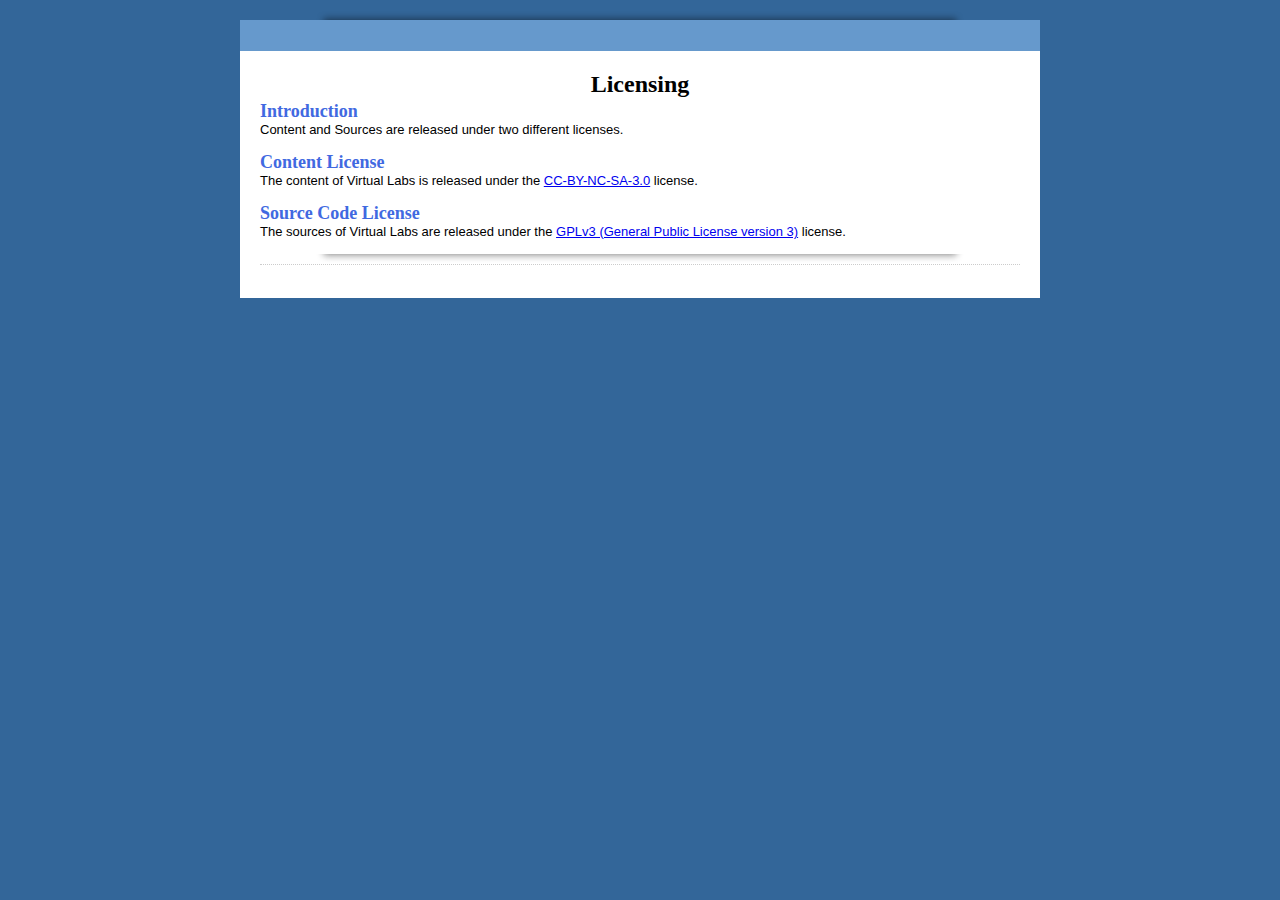
<file: src/template/src/lab/license/index.html>
<html>
<head>
<link rel="stylesheet" type="text/css" href="view.css" media="all">
<script type="text/javascript" src="view.js"></script>
</head>
<body id="main_body">
<img id="top" src="top.png" alt="">
<div id="form_container"> 
<h1><a>Licensing</a></h1>
<form id="form_246914" class="appnitro">
<div class="form_description">
<h2 align="center"><b style="font-size:24;font-family:Georgia,'Times New Roman',Times,serif;color:black;">Licensing</b></h2>
<b style="font-size:18;font-family:Georgia,'Times New Roman',Times,serif;color:#4169E1;">Introduction</b>
<br>

Content and Sources are released under two different licenses.
<br> 
<br>
<b style="font-size:18;font-family:Georgia,'Times New Roman',Times,serif;color:#4169E1;">Content License</b><br>

The content of Virtual Labs is released under the <a href="http://creativecommons.org/licenses/by-nc-sa/3.0/legalcode">CC-BY-NC-SA-3.0</a> license.<br> 
<br>
<b style="font-size:18;font-family:Georgia,'Times New Roman',Times,serif;color:#4169E1;">Source Code License</b><br>

The sources of Virtual Labs are released under the <a href="http://www.gnu.org/licenses/quick-guide-gplv3.html">GPLv3 (General Public License version 3)</a> license.<br> 
<br>

<img id="bottom" src="bottom.png" alt="">
</body>
</html>
</file>
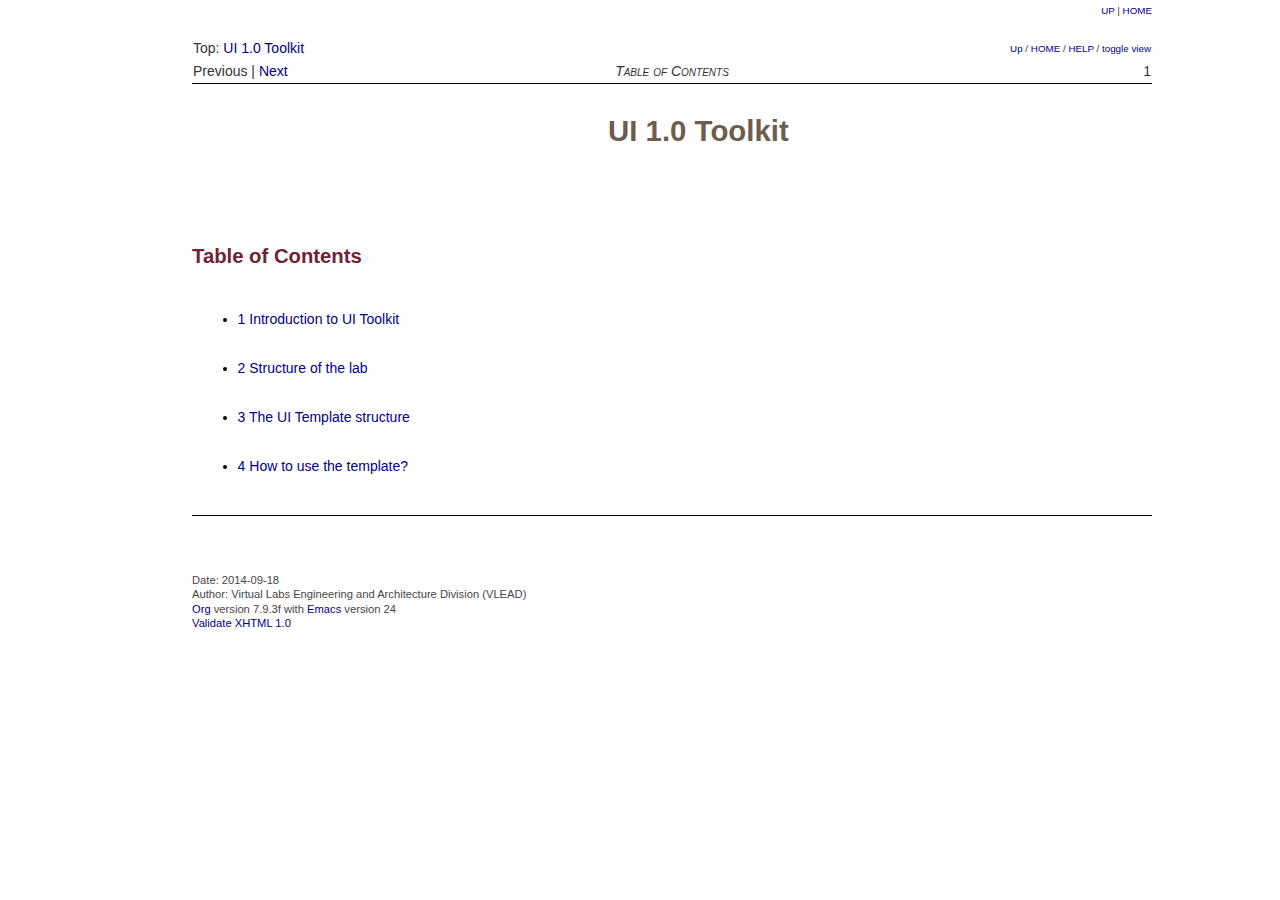
<file: docs/documentation.html>
<?xml version="1.0" encoding="iso-8859-1"?>
<!DOCTYPE html PUBLIC "-//W3C//DTD XHTML 1.0 Strict//EN"
               "http://www.w3.org/TR/xhtml1/DTD/xhtml1-strict.dtd">
<html xmlns="http://www.w3.org/1999/xhtml" lang="en" xml:lang="en">
<head>
<title>UI 1.0 Toolkit</title>
<meta http-equiv="Content-Type" content="text/html;charset=iso-8859-1"/>
<meta name="title" content="UI 1.0 Toolkit"/>
<meta name="generator" content="Org-mode"/>
<meta name="generated" content="2014-09-18"/>
<meta name="author" content="Virtual Labs Engineering and Architecture Division (VLEAD)"/>
<meta name="description" content=""/>
<meta name="keywords" content=""/>
<style type="text/css">
 <!--/*--><![CDATA[/*><!--*/
  html { font-family: Times, serif; font-size: 12pt; }
  .title  { text-align: center; }
  .todo   { color: red; }
  .done   { color: green; }
  .tag    { background-color: #add8e6; font-weight:normal }
  .target { }
  .timestamp { color: #bebebe; }
  .timestamp-kwd { color: #5f9ea0; }
  .right  {margin-left:auto; margin-right:0px;  text-align:right;}
  .left   {margin-left:0px;  margin-right:auto; text-align:left;}
  .center {margin-left:auto; margin-right:auto; text-align:center;}
  p.verse { margin-left: 3% }
  pre {
	border: 1pt solid #AEBDCC;
	background-color: #F3F5F7;
	padding: 5pt;
	font-family: courier, monospace;
        font-size: 90%;
        overflow:auto;
  }
  table { border-collapse: collapse; }
  td, th { vertical-align: top;  }
  th.right  { text-align:center;  }
  th.left   { text-align:center;   }
  th.center { text-align:center; }
  td.right  { text-align:right;  }
  td.left   { text-align:left;   }
  td.center { text-align:center; }
  dt { font-weight: bold; }
  div.figure { padding: 0.5em; }
  div.figure p { text-align: center; }
  div.inlinetask {
    padding:10px;
    border:2px solid gray;
    margin:10px;
    background: #ffffcc;
  }
  textarea { overflow-x: auto; }
  .linenr { font-size:smaller }
  .code-highlighted {background-color:#ffff00;}
  .org-info-js_info-navigation { border-style:none; }
  #org-info-js_console-label { font-size:10px; font-weight:bold;
                               white-space:nowrap; }
  .org-info-js_search-highlight {background-color:#ffff00; color:#000000;
                                 font-weight:bold; }
  /*]]>*/-->
</style>
<link rel="stylesheet" type="text/css" href="css/worg-style.css" />
<link rel="stylesheet" type="text/css" href="css/override.css" />
<script type="text/javascript" src="js/org-info.js">
/**
 *
 * @source: js/org-info.js
 *
 * @licstart  The following is the entire license notice for the
 *  JavaScript code in js/org-info.js.
 *
 * Copyright (C) 2012-2013  Sebastian Rose
 *
 *
 * The JavaScript code in this tag is free software: you can
 * redistribute it and/or modify it under the terms of the GNU
 * General Public License (GNU GPL) as published by the Free Software
 * Foundation, either version 3 of the License, or (at your option)
 * any later version.  The code is distributed WITHOUT ANY WARRANTY;
 * without even the implied warranty of MERCHANTABILITY or FITNESS
 * FOR A PARTICULAR PURPOSE.  See the GNU GPL for more details.
 *
 * As additional permission under GNU GPL version 3 section 7, you
 * may distribute non-source (e.g., minimized or compacted) forms of
 * that code without the copy of the GNU GPL normally required by
 * section 4, provided you include this license notice and a URL
 * through which recipients can access the Corresponding Source.
 *
 * @licend  The above is the entire license notice
 * for the JavaScript code in js/org-info.js.
 *
 */
</script>

<script type="text/javascript">

/*
@licstart  The following is the entire license notice for the
JavaScript code in this tag.

Copyright (C) 2012-2013 Free Software Foundation, Inc.

The JavaScript code in this tag is free software: you can
redistribute it and/or modify it under the terms of the GNU
General Public License (GNU GPL) as published by the Free Software
Foundation, either version 3 of the License, or (at your option)
any later version.  The code is distributed WITHOUT ANY WARRANTY;
without even the implied warranty of MERCHANTABILITY or FITNESS
FOR A PARTICULAR PURPOSE.  See the GNU GPL for more details.

As additional permission under GNU GPL version 3 section 7, you
may distribute non-source (e.g., minimized or compacted) forms of
that code without the copy of the GNU GPL normally required by
section 4, provided you include this license notice and a URL
through which recipients can access the Corresponding Source.


@licend  The above is the entire license notice
for the JavaScript code in this tag.
*/

<!--/*--><![CDATA[/*><!--*/
org_html_manager.set("TOC_DEPTH", "1");
org_html_manager.set("LINK_HOME", "index.html");
org_html_manager.set("LINK_UP", "index.html");
org_html_manager.set("LOCAL_TOC", "1");
org_html_manager.set("VIEW_BUTTONS", "0");
org_html_manager.set("MOUSE_HINT", "underline");
org_html_manager.set("FIXED_TOC", "0");
org_html_manager.set("TOC", "1");
org_html_manager.set("VIEW", "info");
org_html_manager.setup();  // activate after the parameters are set
/*]]>*///-->
</script>
<script type="text/javascript">
/*
@licstart  The following is the entire license notice for the
JavaScript code in this tag.

Copyright (C) 2012-2013 Free Software Foundation, Inc.

The JavaScript code in this tag is free software: you can
redistribute it and/or modify it under the terms of the GNU
General Public License (GNU GPL) as published by the Free Software
Foundation, either version 3 of the License, or (at your option)
any later version.  The code is distributed WITHOUT ANY WARRANTY;
without even the implied warranty of MERCHANTABILITY or FITNESS
FOR A PARTICULAR PURPOSE.  See the GNU GPL for more details.

As additional permission under GNU GPL version 3 section 7, you
may distribute non-source (e.g., minimized or compacted) forms of
that code without the copy of the GNU GPL normally required by
section 4, provided you include this license notice and a URL
through which recipients can access the Corresponding Source.


@licend  The above is the entire license notice
for the JavaScript code in this tag.
*/
<!--/*--><![CDATA[/*><!--*/
 function CodeHighlightOn(elem, id)
 {
   var target = document.getElementById(id);
   if(null != target) {
     elem.cacheClassElem = elem.className;
     elem.cacheClassTarget = target.className;
     target.className = "code-highlighted";
     elem.className   = "code-highlighted";
   }
 }
 function CodeHighlightOff(elem, id)
 {
   var target = document.getElementById(id);
   if(elem.cacheClassElem)
     elem.className = elem.cacheClassElem;
   if(elem.cacheClassTarget)
     target.className = elem.cacheClassTarget;
 }
/*]]>*///-->
</script>

</head>
<body>
<div id="org-div-home-and-up" style="text-align:right;font-size:70%;white-space:nowrap;">
 <a accesskey="h" href="index.html"> UP </a>
 |
 <a accesskey="H" href="index.html"> HOME </a>
</div>

<div id="preamble">

</div>

<div id="content">
<h1 class="title">UI 1.0 Toolkit</h1>


<div id="table-of-contents">
<h2>Table of Contents</h2>
<div id="text-table-of-contents">
<ul>
<li><a href="#sec-1">1 Introduction to UI Toolkit</a>
<ul>
<li><a href="#sec-1-1">1.1 Why is this needed?</a></li>
</ul>
</li>
<li><a href="#sec-2">2 Structure of the lab</a></li>
<li><a href="#sec-3">3 The UI Template structure</a></li>
<li><a href="#sec-4">4 How to use the template?</a>
<ul>
<li><a href="#sec-4-1">4.1 Case 1: Unstructured labs</a>
<ul>
<li><a href="#sec-4-1-1">4.1.1 Procedure for using scripts</a></li>
</ul>
</li>
<li><a href="#sec-4-2">4.2 Case 2: Labs hosted with Amrita Format (Collaborator Framework)</a>
<ul>
<li><a href="#sec-4-2-1">4.2.1 Necessary instructions for using scripts</a></li>
<li><a href="#sec-4-2-2">4.2.2 Procedure for using scripts</a></li>
<li><a href="#sec-4-2-3">4.2.3 Organize the downloaded content</a></li>
<li><a href="#sec-4-2-4">4.2.4 Execute the script to transfer contents for a lab</a></li>
<li><a href="#sec-4-2-5">4.2.5 Transfer the content into blue icon theme format</a></li>
<li><a href="#sec-4-2-6">4.2.6 Observe the UI transfer(mapping)</a></li>
</ul>
</li>
</ul>
</li>
</ul>
</div>
</div>

<div id="outline-container-1" class="outline-2">
<h2 id="sec-1"><span class="section-number-2">1</span> Introduction to UI Toolkit</h2>
<div class="outline-text-2" id="text-1">


<p>
The UI Toolkit consists of the UI 1.0 template of Virtual-labs and helper scripts that 
extracts content of labs hosted with Amrita UI format to new UI framework. 
The whole idea is to move the labs to new framework i.e Virtual-labs UI 1.0.
</p>
<p>
So basically a UI framework is software tools for building software programs to 
run on web. It is fully based on Web Standards such as HTML5, CSS and JavaScript,
so that we can take an advantage of browser. A UI framework provides a set of CSS 
classes and/or Javascript functions that:
</p><ol>
<li>Simplifies the development of layout
</li>
<li>Provides an attractive look and feel
</li>
<li>Provides consistent results across browser with a lot of useful components.
</li>
</ol>


<p>
With the basic web application toolkit we can write a design efficient labs with the
framework that we have.The reason for going with html5 is because html5/css have 
some great new capabilities, they are just an evolution from html/css. The whole 
idea of building the framework is that it can be reused.
</p>
</div>

<div id="outline-container-1-1" class="outline-3">
<h3 id="sec-1-1"><span class="section-number-3">1.1</span> Why is this needed?</h3>
<div class="outline-text-3" id="text-1-1">

<ol>
<li><b>Unified Look and Feel:</b> One is uniformity i.e uniform user interface for authoring and interacting with the virtual labs. Also, effective use of these labs depends on simple and uniform web interfaces and a homogeneous hosting framework.
</li>
<li><b>Coding standards:</b> Its necessary to follow good programming practices to make the code efficient and readable. 
</li>
<li><b>Upgrading the widgets/components:</b> Template allows to modify/update components easy.  
</li>
<li><b>Better versions of the template:</b> If better versions of the template is created in the future, the lab content can be automatically transferred.
</li>
</ol>


</div>
</div>

</div>

<div id="outline-container-2" class="outline-2">
<h2 id="sec-2"><span class="section-number-2">2</span> Structure of the lab</h2>
<div class="outline-text-2" id="text-2">

<p>Once your sources are ready with the content i.e (theory, procedures, 
experiments (simulations), quiz, images, videos etc). Before we move on to the procedure, 
it is essential to understand the structure of UI template 1.0.
</p>
<p>
<img src="./images/labs-structure.png"  alt="./images/labs-structure.png" />
</p>
<p>
This is how the lab should be structured.
</p>
<p>
The ui has src and scripts directory inside it.
The ui/ directory has the following file structure:
</p>


<pre class="example">ui/src/lab/     
</pre>

<p>
All the source files for the lab are here. The files index.html and default.html have been made read only as these need not be edited. 
In case you want to edit the html pages, you should edit only the content.html file in ui/src/lab/ and the ui/src/lab/exp1/ directory.
</p>
<p>
While adding new experiments, make sure you create new directories following the same structure under ui/src/lab/"EXPERIMENT-ID" and change the content.html in the same directory. Make sure inside the ui/src/lab/"EXPERIMENT-ID" directory, the files index.html and default.html are not edited. 
In addition, the ui/src/lab directory contains js, images, and css directories. These directories are there to hold your own custom files.      
</p>


<pre class="example">ui/src/lib/     
</pre>

<p>
All the library files (like MathJax, jQuery, modernizr) are in this directory.
</p>


<pre class="example">ui/src/themes/  
</pre>


<p>        
Two themes are supplied with this release.
</p><ul>
<li>maroon-grid (uses iiith style, which does not display icons)
</li>
<li>blue-icon (uses the iitb style, which uses icons for sections)
</li>
</ul>

<p>Of course, you are free to design your own theme, and place it in the themes directory.
</p>



<pre class="example">ui/src/makefile         
</pre>

<p>
This file is used for building a release.
</p>



<pre class="example">ui/scripts      
</pre>

<p>
The scripts folder should contain json file(lab descriptor), shell scripts, dependencies file.
</p>
<p>
<img src="images/scripts.png"  alt="images/scripts.png" />  
</p>
<ol>
<li><b>Build:</b> Build Script runs the makefile and copies the build folder to localhost. The script is invoked by initialize script.
</li>
<li><b>Dependencies:</b> Mention all the server-side dependencies of the lab in dependencies.txt
</li>
<li><b>Initialize:</b> initialize script creates the initial environment for the Computer Programming.Lab by installing the server side dependencies for the lab and invokes the build script.To use initialize script, run the command.initialize scripts/dependencies.txt.initialize script takes dependencies.txt as an argument and installs the packages mentioned in the dependencies.txt file.
</li>
<li><b>Backup:</b> Stores the backup of the database used by the lab.
</li>
<li><b>Restore:</b> Restore Script restores the backup of the database used by the lab.
</li>
<li><b>Shutdown:</b> shutdown script stops all the services on the container required to run the lab for the safe dissembling of the lab.
</li>
<li><b>Startup:</b> startup script starts all the services on the container required to run the lab.
</li>
<li><b>labspec.json:</b> This is an automated script for building the lab on container automatically.
</li>
</ol>


</div>

</div>

<div id="outline-container-3" class="outline-2">
<h2 id="sec-3"><span class="section-number-2">3</span> The UI Template structure</h2>
<div class="outline-text-2" id="text-3">

<p>All the labs should follow the general structure of the template. 
</p>
<p>
<img src="images/html-lab-page-design.png"  alt="images/html-lab-page-design.png" />
</p>
<p>
Basically there will be three sections: Header, Article and footer.
</p>
<p> 
<b>Header</b> generally contains the logo and heading of the page.
<b>Article</b> contains the content of the page. It can be further divided into subsections i.e header, footer, content etc.
<b>Footer</b> contains licensing etc. Header and Footer remains same in all the webpages.
</p>
</div>

</div>

<div id="outline-container-4" class="outline-2">
<h2 id="sec-4"><span class="section-number-2">4</span> How to use the template?</h2>
<div class="outline-text-2" id="text-4">

<p>There are two ways of lab conversion 
</p>
</div>

<div id="outline-container-4-1" class="outline-3">
<h3 id="sec-4-1"><span class="section-number-3">4.1</span> Case 1: Unstructured labs</h3>
<div class="outline-text-3" id="text-4-1">


<p>
<b>Editing content.html placed within lab folder</b>
</p>
<p>
This template features a demo of a science lab with a sample "simple pendulum" experiment. The following section will help you to configure 
this template as per your lab experiments.
</p>
<p>
Mention the lab name under header and place the labs content under
article followed by sections and order the articles accordingly.
Also, list out the experiments in content.html.
This is how the html page of the lab should be structured and 
we recommend to use these id's for the lab.
</p>
<p>
The ui/src/lab/ directory contains three files:
</p><ul>
<li>index.html
</li>
<li>default.html
</li>
<li>content.html
</li>
</ul>

<p><img src="images/html-id-specific-lab-page-design.png"  alt="images/html-id-specific-lab-page-design.png" />
</p>
<p>
<b>Editing content.html placed within each experiment folder</b>
</p>
<p>
The same structure has been followed inside the ui/src/lab/"EXPERIMENT_ID" directory. The description and the read-write permits for those file have been tabulated here as follows :
</p>
<table border="2" cellspacing="0" cellpadding="6" rules="groups" frame="hsides">
<colgroup><col class="left" /><col class="left" /><col class="left" />
</colgroup>
<thead>
<tr><th scope="col" class="left">file</th><th scope="col" class="left">permissions</th><th scope="col" class="left">description</th></tr>
</thead>
<tbody>
<tr><td class="left">index.html</td><td class="left">read-only</td><td class="left">home-page</td></tr>
<tr><td class="left">default.html</td><td class="left">read-only</td><td class="left">default-content</td></tr>
<tr><td class="left">content.html</td><td class="left">read-write</td><td class="left">editable-content</td></tr>
</tbody>
</table>



<p>
<img src="images/html-id-specific-experiment-page-design.png"  alt="images/html-id-specific-experiment-page-design.png" />
</p>
<p>
This is how the html page of the experiment should be structured and 
we recommend to use these ids for the experiments.
</p>

</div>

<div id="outline-container-4-1-1" class="outline-4">
<h4 id="sec-4-1-1"><span class="section-number-4">4.1.1</span> Procedure for using scripts</h4>
<div class="outline-text-4" id="text-4-1-1">

<ol>
<li>Once the content is added, then edit the "dependencies.txt" file and list out all the dependencies of your lab. 
</li>
<li>Based on the operating system scripts will differ, so make sure which scripts you are using.If your operating system is "centos" then use "centos-template" scripts otherwise use "ubuntu-template" scripts.
</li>
<li>Copy the scripts from desired template(i.e. ubuntu-template or centos-template) and paste inside your template folder.
</li>
<li>Now open the terminal and change your directory to template and then scripts.
</li>
<li>Run the following commands



<pre class="example">chmod 777 initialise.sh
./initialise.sh
</pre>

</li>
</ol>

<p>This script will automatically installs all the dependencies and will run the "make" file in order to generate a build folder.
</p>
<p>
<b>Note:</b> if you come across any error while running the script,you need to login as root user and follow the same procedure.
</p>


<pre class="example">sudo su 
or
su -
</pre>

</div>
</div>

</div>

<div id="outline-container-4-2" class="outline-3">
<h3 id="sec-4-2"><span class="section-number-3">4.2</span> Case 2: Labs hosted with Amrita Format (Collaborator Framework)</h3>
<div class="outline-text-3" id="text-4-2">

<p>For converting the labs from Amrita format to UI 1.0, we have scripts in the UI
toolkit that automates the process to a large extent but there are some changes 
that need to be done manually.
</p>
<p>
Here is the framework that Amrita labs are designed.
</p>
<p>
<img src="images/amrita-format.jpg"  alt="images/amrita-format.jpg" />
</p>

</div>

<div id="outline-container-4-2-1" class="outline-4">
<h4 id="sec-4-2-1"><span class="section-number-4">4.2.1</span> Necessary instructions for using scripts</h4>
<div class="outline-text-4" id="text-4-2-1">

<p>Let me start with an example, say for the lab chosen at a random is given 
by the following url:
(<a href="http://iitkgp.vlab.co.in/?sub=39&amp;brch=124&amp;sim=922&amp;cnt=1">http://iitkgp.vlab.co.in/?sub=39&amp;brch=124&amp;sim=922&amp;cnt=1</a>)
Here the breakup of the url is as per the following scheme,
firstly the labs are classified under subjects or domains 
indicated by "sub" and then each branch or lab under those 
domains is indicated by a seperte "brach" number. After that each 
experiment in the lab is indicated by a simulator number named in the
url as "sim". Lastly the count or "cnt" number indicates the breakup 
of pages under each experiment, namely theory, introduction etc.
</p>
<p>
As per the given url in the example, we have <b>sub=39</b>, as the "<b>Electrical Engineering</b>"
domain and <b>brch=124</b>, as the "<b>analog signals, network and measurement laboratory</b>",
finally the <b>sim=922</b>, refers to the experiment named "<b>Verification of Superposition Theorem</b>" and <b>cnt=1</b>, indicated the "<b>Theory</b>" page under it. 
</p>
<ul>
<li><b>organise.sh</b>
</li>
</ul>

<p>organise.sh is a shell script to get the contents from the lab url and store them in an organized format as university-&gt;subject-&gt;branch-&gt;labs-&gt;experiments.
</p>
<p>
Now the structure of the lab is analyzed and the script breaks 
up the url accordingly and creates the folders recursively in an organized format.
</p>
<ul>
<li><b>scrapper.py</b>
</li>
</ul>

<p>scrapper.py is a python based script to transfer the contents under one lab-experiment in an 
automated way to the requisite UI format, which is the new Blue-icon theme format.
</p>
<p>
A Python library called "Beautiful Soup", designed to parse xml, html5 files 
and tree traversals has been used here to parse the contents of each 
lab-experiment's html files. These parsed contents are mapped to the Blue-icon 
theme format and copied into the "content.html" using python commands. 
</p>
<p>
Ref: <a href="http://www.crummy.com/software/BeautifulSoup/">http://www.crummy.com/software/BeautifulSoup/</a>
</p>
<ul>
<li><b>link_changer.sh</b>
</li>
</ul>

<p>link_changer.sh is also a shell script to link the images downloaded in the userfiles folder to contents.html of the
lab-experiments mapped using the former scheme.
</p>
<p>
Here the script replaces the path of the images inside each content.html file for all
experiments in the lab with the appropriate and desired path of the new directory after
the mapping is done.
</p>
<ul>
<li><b>all.sh</b>
</li>
</ul>

<p>It will automatically run both scrapper.py and link_changer.sh. It also builds the lab automatically.
</p>
<p>
<b>Note:</b> Follow the same procedure for every experiment. After converting all the experiments, 
we need to rename the "exp1" folder to experiment-wise, e.g: exp1, exp2, exp3 so on and place them inside lab folder.
</p>
</div>

</div>

<div id="outline-container-4-2-2" class="outline-4">
<h4 id="sec-4-2-2"><span class="section-number-4">4.2.2</span> Procedure for using scripts</h4>
<div class="outline-text-4" id="text-4-2-2">

<p>The following instructions need to be followed for succesfully porting the content from
Amrita model theme to blue icon theme.
</p><ul>
<li id="sec-4-2-2-1"><b>Check out the scripts from github</b><br/>
 Check out the lik (lab integration kit) from github




<pre class="example">git clone https://github.com/Virtual-Labs/lab-integration-kit.git
</pre>

<p>
Find the scripts from following path:
</p>
<p>
Go to: lab-integration-kit-&gt; ui-toolkit-1.0-&gt;scripts/
</p>
</li>
</ul>
<ul>
<li id="sec-4-2-2-2"><b>Download and store the content</b><br/>
 Create a folder called "map"



<pre class="example">&gt; mkdir map
</pre>


</li>
</ul>
<ul>
<li id="sec-4-2-2-3"><b>Move into the folder map</b><br/>



<pre class="example">&gt; cd map
</pre>


</li>
</ul>
<ul>
<li id="sec-4-2-2-4"><b>Getting the content from desired url</b><br/>
Run the wget command under the some directory.



<pre class="example">&gt; wget -r -e robots=off http://iitkgp.vlabs.co.in
</pre>


<p>
<b>Note:</b> It is neessary to override robots.txt file to download the images
along with the other contents of the lab.
</p></li>
</ul>
</div>

</div>

<div id="outline-container-4-2-3" class="outline-4">
<h4 id="sec-4-2-3"><span class="section-number-4">4.2.3</span> Organize the downloaded content</h4>
<div class="outline-text-4" id="text-4-2-3">

<p>Run the organise .sh file and prior to that give it execute permission.
</p>



<pre class="example">&gt; chmod 777 organise.sh
&gt; ./organize.sh
</pre>


</div>

</div>

<div id="outline-container-4-2-4" class="outline-4">
<h4 id="sec-4-2-4"><span class="section-number-4">4.2.4</span> Execute the script to transfer contents for a lab</h4>
<div class="outline-text-4" id="text-4-2-4">

<p>Given a lab we have to run the code manually for each page and more 
precisely for all the "cnt" number in our case under each experiment(sim).
The command to do it articulately are given in following subsections:
Go inside the subject-&gt;branch-&gt;lab-&gt;experiment
use cd command followed by path name.
</p>
</div>

</div>

<div id="outline-container-4-2-5" class="outline-4">
<h4 id="sec-4-2-5"><span class="section-number-4">4.2.5</span> Transfer the content into blue icon theme format</h4>
<div class="outline-text-4" id="text-4-2-5">

<p>"scrapper.py" is used to transfer the content from Amrita's format to UI 1.0.
"link_changer.sh" is used to update the links to the images inside the experiment.
"make" is used to build the lab.
</p>
<p>
run the following command:
</p>



<pre class="example">&gt; ./all.py 
</pre>


<p>
<b>Note:</b> if any error comes while running this script then become a root user and follow the same procedure.
</p>


<pre class="example">sudo su 
or
su -
</pre>


<p>
<b>Note:</b> all.py will automatically runs "scrapper.py", "link_changer.sh" and "make". It will open in the browser 
with Simple pendulum sample experiment. So, click on that link. 
Mostly the template would be ready with the content added, but the 
images at each tab might be missing. It must be something like this:
</p>
<p>
<img src="images/screenshot2.png"  alt="images/screenshot2.png" />
</p>
<p>
<b>Note:</b> In that case copy the images from the /template/src/lab/images and 
place it in the same path that the experiment follows. 
</p>
</div>

</div>

<div id="outline-container-4-2-6" class="outline-4">
<h4 id="sec-4-2-6"><span class="section-number-4">4.2.6</span> Observe the UI transfer(mapping)</h4>
<div class="outline-text-4" id="text-4-2-6">

<p>This is how the lab structured after conversion.
</p>

<p>
<img src="images/screenshot1.png"  alt="images/screenshot1.png" />  
</p>


</div>
</div>
</div>
</div>
</div>

<div id="postamble">
<p class="date">Date: 2014-09-18</p>
<p class="author">Author: Virtual Labs Engineering and Architecture Division (VLEAD)</p>
<p class="creator"><a href="http://orgmode.org">Org</a> version 7.9.3f with <a href="http://www.gnu.org/software/emacs/">Emacs</a> version 24</p>
<a href="http://validator.w3.org/check?uri=referer">Validate XHTML 1.0</a>

</div>
</body>
</html>
</file>
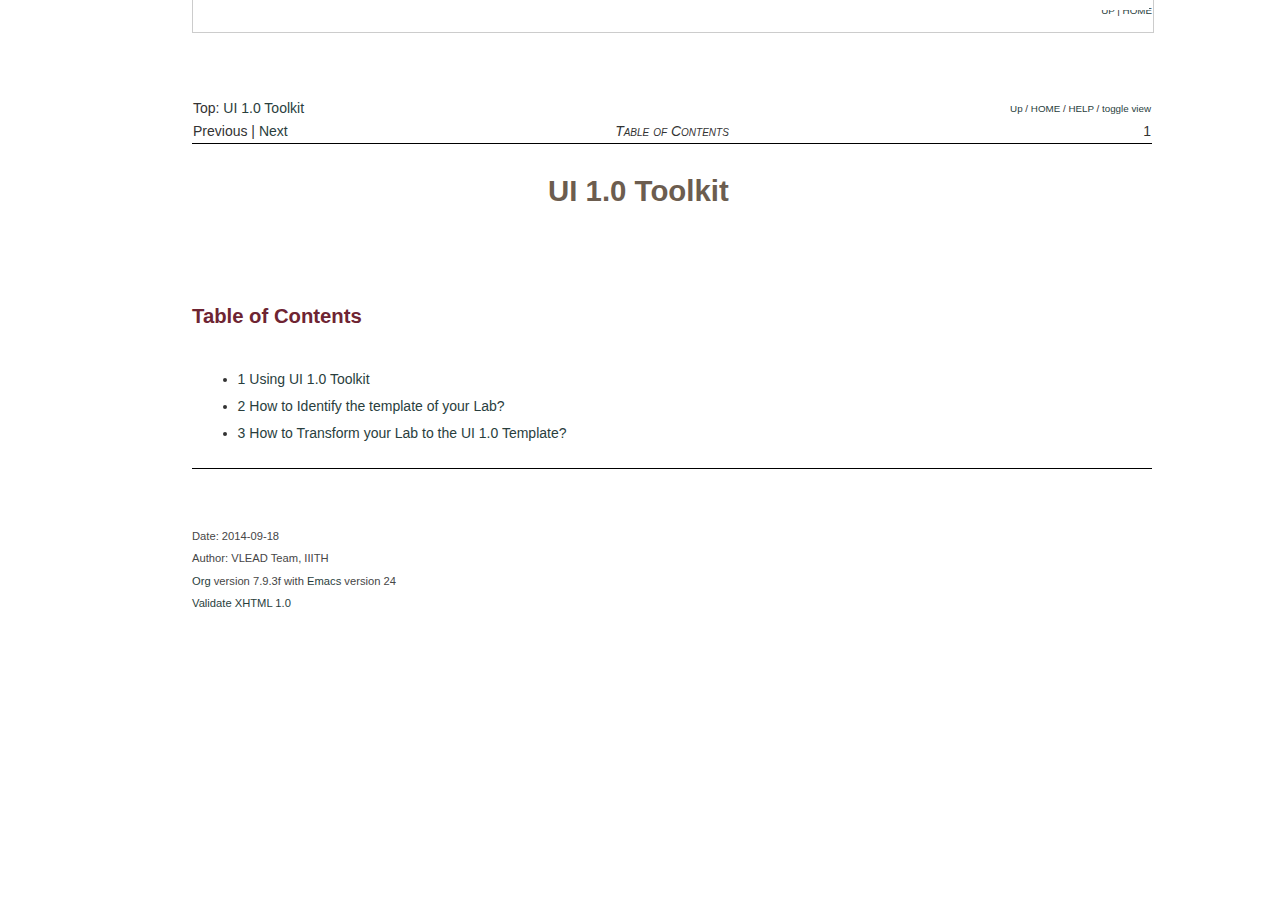
<file: user-docs/user-documentation.html>
<?xml version="1.0" encoding="iso-8859-1"?>
<!DOCTYPE html PUBLIC "-//W3C//DTD XHTML 1.0 Strict//EN"
               "http://www.w3.org/TR/xhtml1/DTD/xhtml1-strict.dtd">
<html xmlns="http://www.w3.org/1999/xhtml" lang="en" xml:lang="en">
<head>
<title>UI 1.0 Toolkit</title>
<meta http-equiv="Content-Type" content="text/html;charset=iso-8859-1"/>
<meta name="title" content="UI 1.0 Toolkit"/>
<meta name="generator" content="Org-mode"/>
<meta name="generated" content="2014-09-18"/>
<meta name="author" content="VLEAD Team, IIITH"/>
<meta name="description" content=""/>
<meta name="keywords" content=""/>
<style type="text/css">
 <!--/*--><![CDATA[/*><!--*/
  html { font-family: Times, serif; font-size: 12pt; }
  .title  { text-align: center; }
  .todo   { color: red; }
  .done   { color: green; }
  .tag    { background-color: #add8e6; font-weight:normal }
  .target { }
  .timestamp { color: #bebebe; }
  .timestamp-kwd { color: #5f9ea0; }
  .right  {margin-left:auto; margin-right:0px;  text-align:right;}
  .left   {margin-left:0px;  margin-right:auto; text-align:left;}
  .center {margin-left:auto; margin-right:auto; text-align:center;}
  p.verse { margin-left: 3% }
  pre {
	border: 1pt solid #AEBDCC;
	background-color: #F3F5F7;
	padding: 5pt;
	font-family: courier, monospace;
        font-size: 90%;
        overflow:auto;
  }
  table { border-collapse: collapse; }
  td, th { vertical-align: top;  }
  th.right  { text-align:center;  }
  th.left   { text-align:center;   }
  th.center { text-align:center; }
  td.right  { text-align:right;  }
  td.left   { text-align:left;   }
  td.center { text-align:center; }
  dt { font-weight: bold; }
  div.figure { padding: 0.5em; }
  div.figure p { text-align: center; }
  div.inlinetask {
    padding:10px;
    border:2px solid gray;
    margin:10px;
    background: #ffffcc;
  }
  textarea { overflow-x: auto; }
  .linenr { font-size:smaller }
  .code-highlighted {background-color:#ffff00;}
  .org-info-js_info-navigation { border-style:none; }
  #org-info-js_console-label { font-size:10px; font-weight:bold;
                               white-space:nowrap; }
  .org-info-js_search-highlight {background-color:#ffff00; color:#000000;
                                 font-weight:bold; }
  /*]]>*/-->
</style>
<link rel="stylesheet" type="text/css" href="style/css/worg-style.css" />
<link rel="stylesheet" type="text/css" href="style/css/override.css" />
<script type="text/javascript" src="style/js/org-info.js">
/**
 *
 * @source: style/js/org-info.js
 *
 * @licstart  The following is the entire license notice for the
 *  JavaScript code in style/js/org-info.js.
 *
 * Copyright (C) 2012-2013  Sebastian Rose
 *
 *
 * The JavaScript code in this tag is free software: you can
 * redistribute it and/or modify it under the terms of the GNU
 * General Public License (GNU GPL) as published by the Free Software
 * Foundation, either version 3 of the License, or (at your option)
 * any later version.  The code is distributed WITHOUT ANY WARRANTY;
 * without even the implied warranty of MERCHANTABILITY or FITNESS
 * FOR A PARTICULAR PURPOSE.  See the GNU GPL for more details.
 *
 * As additional permission under GNU GPL version 3 section 7, you
 * may distribute non-source (e.g., minimized or compacted) forms of
 * that code without the copy of the GNU GPL normally required by
 * section 4, provided you include this license notice and a URL
 * through which recipients can access the Corresponding Source.
 *
 * @licend  The above is the entire license notice
 * for the JavaScript code in style/js/org-info.js.
 *
 */
</script>

<script type="text/javascript">

/*
@licstart  The following is the entire license notice for the
JavaScript code in this tag.

Copyright (C) 2012-2013 Free Software Foundation, Inc.

The JavaScript code in this tag is free software: you can
redistribute it and/or modify it under the terms of the GNU
General Public License (GNU GPL) as published by the Free Software
Foundation, either version 3 of the License, or (at your option)
any later version.  The code is distributed WITHOUT ANY WARRANTY;
without even the implied warranty of MERCHANTABILITY or FITNESS
FOR A PARTICULAR PURPOSE.  See the GNU GPL for more details.

As additional permission under GNU GPL version 3 section 7, you
may distribute non-source (e.g., minimized or compacted) forms of
that code without the copy of the GNU GPL normally required by
section 4, provided you include this license notice and a URL
through which recipients can access the Corresponding Source.


@licend  The above is the entire license notice
for the JavaScript code in this tag.
*/

<!--/*--><![CDATA[/*><!--*/
org_html_manager.set("TOC_DEPTH", "1");
org_html_manager.set("LINK_HOME", "./index.html");
org_html_manager.set("LINK_UP", "./index.html");
org_html_manager.set("LOCAL_TOC", "1");
org_html_manager.set("VIEW_BUTTONS", "0");
org_html_manager.set("MOUSE_HINT", "underline");
org_html_manager.set("FIXED_TOC", "0");
org_html_manager.set("TOC", "1");
org_html_manager.set("VIEW", "info");
org_html_manager.setup();  // activate after the parameters are set
/*]]>*///-->
</script>
<script type="text/javascript">
/*
@licstart  The following is the entire license notice for the
JavaScript code in this tag.

Copyright (C) 2012-2013 Free Software Foundation, Inc.

The JavaScript code in this tag is free software: you can
redistribute it and/or modify it under the terms of the GNU
General Public License (GNU GPL) as published by the Free Software
Foundation, either version 3 of the License, or (at your option)
any later version.  The code is distributed WITHOUT ANY WARRANTY;
without even the implied warranty of MERCHANTABILITY or FITNESS
FOR A PARTICULAR PURPOSE.  See the GNU GPL for more details.

As additional permission under GNU GPL version 3 section 7, you
may distribute non-source (e.g., minimized or compacted) forms of
that code without the copy of the GNU GPL normally required by
section 4, provided you include this license notice and a URL
through which recipients can access the Corresponding Source.


@licend  The above is the entire license notice
for the JavaScript code in this tag.
*/
<!--/*--><![CDATA[/*><!--*/
 function CodeHighlightOn(elem, id)
 {
   var target = document.getElementById(id);
   if(null != target) {
     elem.cacheClassElem = elem.className;
     elem.cacheClassTarget = target.className;
     target.className = "code-highlighted";
     elem.className   = "code-highlighted";
   }
 }
 function CodeHighlightOff(elem, id)
 {
   var target = document.getElementById(id);
   if(elem.cacheClassElem)
     elem.className = elem.cacheClassElem;
   if(elem.cacheClassTarget)
     target.className = elem.cacheClassTarget;
 }
/*]]>*///-->
</script>

</head>
<body>
<div id="org-div-home-and-up" style="text-align:right;font-size:70%;white-space:nowrap;">
 <a accesskey="h" href="./index.html"> UP </a>
 |
 <a accesskey="H" href="./index.html"> HOME </a>
</div>

<div id="preamble">

</div>

<div id="content">
<h1 class="title">UI 1.0 Toolkit</h1>


<div id="table-of-contents">
<h2>Table of Contents</h2>
<div id="text-table-of-contents">
<ul>
<li><a href="#sec-1">1 Using UI 1.0 Toolkit</a></li>
<li><a href="#sec-2">2 How to Identify the template of your Lab?</a></li>
<li><a href="#sec-3">3 How to Transform your Lab to the UI 1.0 Template?</a>
<ul>
<li><a href="#sec-3-1">3.1 Transform Unstructured Labs</a>
<ul>
<li><a href="#sec-3-1-1">3.1.1 How to Validate that your lab confirms to UI 1.0 template?</a></li>
</ul>
</li>
<li><a href="#sec-3-2">3.2 Transform Labs in Collaborator Framework (Amrita Format)</a>
<ul>
<li><a href="#sec-3-2-1">3.2.1 Instructions for using scripts</a></li>
<li><a href="#sec-3-2-2">3.2.2 Observe the UI transfer (mapping)</a></li>
</ul>
</li>
</ul>
</li>
</ul>
</div>
</div>

<div id="outline-container-1" class="outline-2">
<h2 id="sec-1"><span class="section-number-2">1</span> Using UI 1.0 Toolkit</h2>
<div class="outline-text-2" id="text-1">


<p>  
The UI Toolkit consists of the Virtual Labs User Interface framework. Apart from the Virtual Labs UI 1.0 template, the toolkit also contains 
helper scripts that extract the content of labs hosted in Collaborator Framework (Amrita format) to  UI 1.0 Framework. 
The objective of using UI 1.0 Toolkit is to standardize the formats of all labs according to the Virtual-labs UI 1.0 framework. The UI 1.0 Toolkit 
helps you achieve the following:
</p>
<ul>
<li><b>Unified look and feel:</b> The UI 1.0 Toolkit offers a uniform user interface for authoring and interacting with the virtual labs. 
</li>
</ul>

<p>It also provides the labs a simple and uniform web interface and a homogeneous hosting framework.
</p><ul>
<li><b>Coding standards:</b> The Toolkit ensures that lab developers follow good programming practices to make the code of the labs efficient 
</li>
</ul>

<p>and readable. 
</p><ul>
<li><b>Upgrading widgets and components:</b> The UI 1.0 template makes it easy for lab developers to modify and update widgets and/or components.  
</li>
<li><b>Provision for better versions of template:</b> In future, if advanced versions of the UI template are created, 
</li>
</ul>

<p>the lab developers can transfer the lab content automatically as per the new versions.
</p>
</div>

</div>

<div id="outline-container-2" class="outline-2">
<h2 id="sec-2"><span class="section-number-2">2</span> How to Identify the template of your Lab?</h2>
<div class="outline-text-2" id="text-2">

<p>Before you start using the UI 1.0 Toolkit, you need to understand the structure of your lab. Your lab may be either in the Collaborative Framework 
(Amrita Format) or is Unstrcutured (does not follow the UI 1.0 Template).
If your lab is in Collaborative Format, then your lab URL should contain sub, brch, sim and cnt.
Example (<a href="http://iitkgp.vlab.co.in/?sub=39&amp;brch=124&amp;sim=922&amp;cnt=1">http://iitkgp.vlab.co.in/?sub=39&amp;brch=124&amp;sim=922&amp;cnt=1</a>)
</p>
<p>
The description of the above url is as follows:   
</p><table border="2" cellspacing="0" cellpadding="6" rules="groups" frame="hsides">
<colgroup><col class="left" /><col class="left" />
</colgroup>
<thead>
<tr><th scope="col" class="left">url format</th><th scope="col" class="left">example</th></tr>
</thead>
<tbody>
<tr><td class="left">sub=39(subjects or domains)</td><td class="left">Electrical Engineering</td></tr>
</tbody>
<tbody>
<tr><td class="left">brch=124(branch or lab)</td><td class="left">Analog Signals, Network and Measurement Laboratory</td></tr>
</tbody>
<tbody>
<tr><td class="left">sim=922(experiment)</td><td class="left">Verification of Superposition Theorem</td></tr>
</tbody>
<tbody>
<tr><td class="left">cnt=1(the breakup of pages under each experiment)</td><td class="left">Introduction, Aim, Theory etc</td></tr>
</tbody>
</table>


<p>
If your lab does not follow this format then your lab is in Unstructured Format.
</p></div>

</div>

<div id="outline-container-3" class="outline-2">
<h2 id="sec-3"><span class="section-number-2">3</span> How to Transform your Lab to the UI 1.0 Template?</h2>
<div class="outline-text-2" id="text-3">

<p>As discussed above, your lab may be in either the Collaborative Format (Amrita framework) or unstructured. Depending on the current 
structure of your lab, you need to follow the steps below to convert your lab. 
</p>
</div>

<div id="outline-container-3-1" class="outline-3">
<h3 id="sec-3-1"><span class="section-number-3">3.1</span> Transform Unstructured Labs</h3>
<div class="outline-text-3" id="text-3-1">


<p>
In the LIK, go to <code>ui-1.0-toolkit/src/template/src/lab/exp1/content.html</code>. This <code>content.html</code> contains "simple pendulum" experiment by default.
Follow the instructions to transform default experiment into one experiment of your lab. 
</p>

<p>
<b>Step 1:</b> Mention the lab name under <code>header</code> and place your experiment name under <code>article</code> and replace the content accordingly 
in each <code>section</code> for Aim, Theory and Procedure etc.
</p>

<p>
<b>Step 2:</b> Follow the step 1 for all experiments of your lab. List out the experiment names in <code>ui-1.0-toolkit/src/template/src/lab/content.html</code>.
Give links to the listed experiment names. 
</p>
<p>
This is how the html page of the experiment should be structured.
</p>
<p>
<img src="./images/labs-structure.png"  alt="./images/labs-structure.png" />
</p>

</div>

<div id="outline-container-3-1-1" class="outline-4">
<h4 id="sec-3-1-1"><span class="section-number-4">3.1.1</span> How to Validate that your lab confirms to UI 1.0 template?</h4>
<div class="outline-text-4" id="text-3-1-1">

<p><b>Step 1:</b> Based on the operating system, scripts will differ. Therefore, check the scripts being used. If the operating system used is "CentOS", 
use <code>ui-1.0-toolkit/scripts/centos-scripts</code> otherwise use <code>ui-1.0-toolkit/scripts/ubuntu-scripts</code> scripts.
</p>
<p>
<b>Step 2:</b> Copy the <code>scripts</code> from the desired template (i.e. ubuntu-template or centos-template) and paste inside the <code>ui-1.0-toolkit/src/template</code>.
</p>
<p>
<b>Step 3:</b> After you have updated the content as per the UI template, edit the <code>ui-1.0-toolkit/src/template/scripts/dependencies.txt</code> 
file and list out all the dependencies of the lab. 
</p>
<p>
<b>Step 4:</b> Run the following command
</p>


<pre class="example">cd lik/ui-1.0-toolkit/src/template/scripts
</pre>

<p>
This command will change the directory.
</p>
<p>
<b>Step 5:</b> Run the following command
</p>


<pre class="example">chmod 777 initialise.sh
</pre>

<p>
This command will give all (read,write and execute) permissions to <code>initialise.sh</code>.
</p>
<p>
<b>Step 6:</b> Run the following command
</p>


<pre class="example">./initialize.sh
</pre>

<p>
This will automatically install all the dependencies and will run the <code>make</code> file as well as generate <code>build</code> folder and place <code>build</code> inside apache server.
It will automatically runs and displays the default experiment in browser.
</p>
<p>
<b>Step 7:</b> Click on <code>simple pendulum</code> link to display your lab. 
</p>
</div>
</div>

</div>

<div id="outline-container-3-2" class="outline-3">
<h3 id="sec-3-2"><span class="section-number-3">3.2</span> Transform Labs in Collaborator Framework (Amrita Format)</h3>
<div class="outline-text-3" id="text-3-2">

<p>To convert labs from the Collaborative framework (Amrita format) to UI 1.0, we have helper scripts in the UI
toolkit that automates the process to a large extent, however, there are some changes 
that need to be done manually.
</p>

</div>

<div id="outline-container-3-2-1" class="outline-4">
<h4 id="sec-3-2-1"><span class="section-number-4">3.2.1</span> Instructions for using scripts</h4>
<div class="outline-text-4" id="text-3-2-1">

<p>The following instructions will help port content from the Collaborative format (Amrita format) theme to Blue-icon theme.
</p>
<p>
<b>Step 1:</b> Run the following command
</p>


<pre class="example">git clone https://github.com/vlead/ui-1.0-tool-kit.git
</pre>

<p>
This command will check out the lik (lab integration kit) from github.
</p>
<p>
<b>Step 2:</b> Run the following command 
</p>


<pre class="example">&gt; mkdir map
</pre>

<p>
This command will Create a folder called <code>map</code>.
</p>
<p>
<b>Step 3:</b> Run the following command
</p>


<pre class="example">&gt; cd map
</pre>

<p>
This will change the directory to <code>map</code>.
</p>
<p>
<b>Step 4:</b> Run the wget command inside the same directory.
</p>


<pre class="example">&gt; wget -r -e robots=off http://iitkgp.vlabs.co.in
</pre>

<p>
This command will get all the labs from all the disciplines of that particular institute.
</p>
<p>
<b>Step 5:</b> Copy <code>organise.sh</code> from <code>lik/ui-1.o-toolkit/scripts/automated-scripts</code> and place inside <code>map</code> directory.
</p>
<p>
<b>Step 6:</b> Run the following command:
</p>


<pre class="example">&gt; chmod 777 organise.sh
&gt; ./organize.sh 
</pre>

<p>
This command will give all the permissions to <code>organise.sh</code> and will automatically organise the directories in the form of folders with three 
hierarchies with random numbers as names of these folders. Usually first, second and third hierarchy represents all the disciplines, labs and
experiments of that particular institute.
</p>
<p>
<b>Step 7:</b> Copy the <code>kit</code> folder from <code>lik/ui-1.o-toolkit/scripts/automated-scripts</code> and place inside each experiment folder.
</p>
<p>
<b>Step 8:</b> Run the following command: 
</p>


<pre class="example">&gt; cd kit
</pre>

<p>
This will change the directory to <code>kit</code>.
</p>
<p>
<b>Step 9:</b> Run the following command:
</p>


<pre class="example">&gt; ./all.py 
</pre>

<p>
This will run the <code>make</code> file as well as generate <code>build</code> folder and place <code>build</code> inside apache server.
It will automatically runs and displays the default experiment in browser.
</p>
<p>
<b>Step 10:</b> Click on <code>simple pendulum</code> link to display your lab. 
</p>

<p>
<b>Step 11:</b> Follow the same procedure for every experiment. After converting all the experiments, rename the "exp1" folder experiment-wise 
such as: exp1, exp2, exp3 so on and place them inside lab folder. Content will open in the browser with Simple pendulum sample experiment,
change the experiment name and click on it. The template should be ready with the content added, but the 
images at each tab may be missing. It may be like this:
</p>
</div>

</div>

<div id="outline-container-3-2-2" class="outline-4">
<h4 id="sec-3-2-2"><span class="section-number-4">3.2.2</span> Observe the UI transfer (mapping)</h4>
<div class="outline-text-4" id="text-3-2-2">

<p>This is how the lab is structured after conversion.
</p>
<p>
<img src="images/screenshot2.jpg"  alt="images/screenshot2.jpg" />  
</p>


</div>
</div>
</div>
</div>
</div>

<div id="postamble">
<p class="date">Date: 2014-09-18</p>
<p class="author">Author: VLEAD Team, IIITH</p>
<p class="creator"><a href="http://orgmode.org">Org</a> version 7.9.3f with <a href="http://www.gnu.org/software/emacs/">Emacs</a> version 24</p>
<a href="http://validator.w3.org/check?uri=referer">Validate XHTML 1.0</a>

</div>
</body>
</html>
</file>
<file: src/template/src/lab/license/view.css>
body
{
	background:#336699;
	font-family:"Lucida Grande", Tahoma, Arial, Verdana, sans-serif;
	font-size:small;
	margin:8px 0 16px;
	text-align:center;
}

#form_container
{
	background:#fff;
	
	margin:0 auto;
	text-align:left;
	width:800px;
}

#top
{
	display:block;
	height:10px;
	margin:10px auto 0;
	width:650px;
}

#footer
{
	width:640px;
	clear:both;
	color:#999999;
	text-align:center;
	width:640px;
	padding-bottom: 15px;
	font-size: 85%;
}

#footer a{
	color:#999999;
	text-decoration: none;
	border-bottom: 1px dotted #999999;
}

#bottom
{
	display:block;
	height:10px;
	margin:0 auto;
	width:650px;
}

form.appnitro
{
	margin:20px 20px 0;
	padding:0 0 20px;
}

/**** Logo Section  *****/
h1
{
	background-color:#6699CC;
	margin:0;
	min-height:0;
	padding:0;
	text-decoration:none;
	text-indent:-8000px;
	
}

h1 a
{
	
	height:100%;
	min-height:40px;
	overflow:hidden;
}


img
{
	behavior:url(css/iepngfix.htc);
	border:none;
}


/**** Form Section ****/
.appnitro
{
	font-family:Lucida Grande, Tahoma, Arial, Verdana, sans-serif;
	font-size:small;
}

.appnitro li
{
	width:61%;
}

form ul
{
	font-size:100%;
	list-style-type:none;
	margin:0;
	padding:0;
	width:100%;
}

form li
{
	display:block;
	margin:0;
	padding:4px 5px 2px 9px;
	position:relative;
}

form li:after
{
	clear:both;
	content:".";
	display:block;
	height:0;
	visibility:hidden;
}

.buttons:after
{
	clear:both;
	content:".";
	display:block;
	height:0;
	visibility:hidden;
}

.buttons
{
	clear:both;
	display:block;
	margin-top:10px;
}

* html form li
{
	height:1%;
}

* html .buttons
{
	height:1%;
}

* html form li div
{
	display:inline-block;
}

form li div
{
	color:#444;
	margin:0 4px 0 0;
	padding:0 0 8px;
}

form li span
{
	color:#444;
	float:left;
	margin:0 4px 0 0;
	padding:0 0 8px;
}

form li div.left
{
	display:inline;
	float:left;
	width:48%;
}

form li div.right
{
	display:inline;
	float:right;
	width:48%;
}

form li div.left .medium
{
	width:100%;
}

form li div.right .medium
{
	width:100%;
}

.clear
{
	clear:both;
}

form li div label
{
	clear:both;
	color:#444;
	display:block;
	font-size:9px;
	line-height:9px;
	margin:0;
	padding-top:3px;
}

form li span label
{
	clear:both;
	color:#444;
	display:block;
	font-size:9px;
	line-height:9px;
	margin:0;
	padding-top:3px;
}

form li .datepicker
{
	cursor:pointer !important;
	float:left;
	height:16px;
	margin:.1em 5px 0 0;
	padding:0;
	width:16px;
}

.form_description
{
	border-bottom:1px dotted #ccc;
	clear:both;
	display:inline-block;
	margin:0 0 1em;
}

.form_description[class]
{
	display:block;
}

.form_description h2
{
	clear:left;
	font-size:160%;
	font-weight:400;
	margin:0 0 3px;
}

.form_description p
{
	font-size:95%;
	line-height:130%;
	margin:0 0 12px;
}

form hr
{
	display:none;
}

form li.section_break
{
	border-top:1px dotted #ccc;
	margin-top:9px;
	padding-bottom:0;
	padding-left:9px;
	padding-top:13px;
	width:97% !important;
}

form ul li.first
{
	border-top:none !important;
	margin-top:0 !important;
	padding-top:0 !important;
}

form .section_break h3
{
	font-size:110%;
	font-weight:400;
	line-height:130%;
	margin:0 0 2px;
}

form .section_break p
{
	font-size:85%;

	margin:0 0 10px;
}

/**** Buttons ****/
input.button_text
{
	overflow:visible;
	padding:0 7px;
	width:auto;
}

.buttons input
{
	font-size:120%;
	margin-right:5px;
}

/**** Inputs and Labels ****/
label.description
{
	border:none;
	color:#222;
	display:block;
	font-size:95%;
	font-weight:700;
	line-height:150%;
	padding:0 0 1px;
}

span.symbol
{
	font-size:115%;
	line-height:130%;
}

input.text
{
	background:#fff url(../../../images/shadow.gif) repeat-x top;
	border-bottom:1px solid #ddd;
	border-left:1px solid #c3c3c3;
	border-right:1px solid #c3c3c3;
	border-top:1px solid #7c7c7c;
	color:#333;
	font-size:100%;
	margin:0;
	padding:2px 0;
}

input.file
{
	color:#333;
	font-size:100%;
	margin:0;
	padding:2px 0;
}

textarea.textarea
{
	background:#fff url(../../../images/shadow.gif) repeat-x top;
	border-bottom:1px solid #ddd;
	border-left:1px solid #c3c3c3;
	border-right:1px solid #c3c3c3;
	border-top:1px solid #7c7c7c;
	color:#333;
	font-family:"Lucida Grande", Tahoma, Arial, Verdana, sans-serif;
	font-size:100%;
	margin:0;
	width:99%;
}

select.select
{
	color:#333;
	font-size:100%;
	margin:1px 0;
	padding:1px 0 0;
	background:#fff url(../../../images/shadow.gif) repeat-x top;
	border-bottom:1px solid #ddd;
	border-left:1px solid #c3c3c3;
	border-right:1px solid #c3c3c3;
	border-top:1px solid #7c7c7c;
}


input.currency
{
	text-align:right;
}

input.checkbox
{
	display:block;
	height:13px;
	line-height:1.4em;
	margin:6px 0 0 3px;
	width:13px;
}

input.radio
{
	display:block;
	height:13px;
	line-height:1.4em;
	margin:6px 0 0 3px;
	width:13px;
}

label.choice
{
	color:#444;
	display:block;
	font-size:100%;
	line-height:1.4em;
	margin:-1.55em 0 0 25px;
	padding:4px 0 5px;
	width:90%;
}

select.select[class]
{
	margin:0;
	padding:1px 0;
}

*:first-child+html select.select[class]
{
	margin:1px 0;
}

.safari select.select
{
	font-size:120% !important;
	margin-bottom:1px;
}

input.small
{
	width:25%;
}

select.small
{
	width:25%;
}

input.medium
{
	width:50%;
}

select.medium
{
	width:50%;
}

input.large
{
	width:99%;
}

select.large
{
	width:100%;
}

textarea.small
{
	height:5.5em;
}

textarea.medium
{
	height:10em;
}

textarea.large
{
	height:20em;
}

/**** Errors ****/
#error_message
{
	background:#fff;
	border:1px dotted red;
	margin-bottom:1em;
	padding-left:0;
	padding-right:0;
	padding-top:4px;
	text-align:center;
	width:99%;
}

#error_message_title
{
	color:#DF0000;
	font-size:125%;
	margin:7px 0 5px;
	padding:0;
}

#error_message_desc
{
	color:#000;
	font-size:100%;
	margin:0 0 .8em;
}

#error_message_desc strong
{
	background-color:#FFDFDF;
	color:red;
	padding:2px 3px;
}

form li.error
{
	background-color:#FFDFDF !important;
	border-bottom:1px solid #EACBCC;
	border-right:1px solid #EACBCC;
	margin:3px 0;
}

form li.error label
{
	color:#DF0000 !important;
}

form p.error
{
	clear:both;
	color:red;
	font-size:10px;
	font-weight:700;
	margin:0 0 5px;
}

form .required
{
	color:red;
	float:none;
	font-weight:700;
}

/**** Guidelines and Error Highlight ****/
form li.highlighted
{
	background-color:#fff7c0;
}

form .guidelines
{
	background:#f5f5f5;
	border:1px solid #e6e6e6;
	color:#444;
	font-size:80%;
	left:100%;
	line-height:130%;
	margin:0 0 0 8px;
	padding:8px 10px 9px;
	position:absolute;
	top:0;
	visibility:hidden;
	width:42%;
	z-index:1000;
}

form .guidelines small
{
	font-size:105%;
}

form li.highlighted .guidelines
{
	visibility:visible;
}

form li:hover .guidelines
{
	visibility:visible;
}

.no_guidelines .guidelines
{
	display:none !important;
}

.no_guidelines form li
{
	width:97%;
}

.no_guidelines li.section
{
	padding-left:9px;
}

/*** Success Message ****/
.form_success 
{
	clear: both;
	margin: 0;
	padding: 90px 0pt 100px;
	text-align: center
}

.form_success h2 {
    clear:left;
    font-size:160%;
    font-weight:normal;
    margin:0pt 0pt 3px;
}

/*** Password ****/
ul.password{
    margin-top:60px;
    margin-bottom: 60px;
    text-align: center;
}
.password h2{
    color:#DF0000;
    font-weight:bold;
    margin:0pt auto 10px;
}

.password input.text {
   font-size:170% !important;
   width:380px;
   text-align: center;
}
.password label{
   display:block;
   font-size:120% !important;
   padding-top:10px;
   font-weight:bold;
}

#li_captcha{
   padding-left: 5px;
}


#li_captcha span{
	float:none;
}

/** Embedded Form **/

.embed #form_container{
	border: none;
}

.embed #top, .embed #bottom, .embed h1{
	display: none;
}

.embed #form_container{
	width: 100%;
}

.embed #footer{
	text-align: left;
	padding-left: 10px;
	width: 99%;
}

.embed #footer.success{
	text-align: center;
}

.embed form.appnitro
{
	margin:0px 0px 0;
	
}



/*** Calendar **********************/
div.calendar { position: relative; }

.calendar table {
cursor:pointer;
border:1px solid #ccc;
font-size: 11px;
color: #000;
background: #fff;
font-family:"Lucida Grande", Tahoma, Arial, Verdana, sans-serif;
}

.calendar .button { 
text-align: center;    
padding: 2px;          
}

.calendar .nav {
background:#f5f5f5;
}

.calendar thead .title { 
font-weight: bold;      
text-align: center;
background: #dedede;
color: #000;
padding: 2px 0 3px 0;
}

.calendar thead .headrow { 
background: #f5f5f5;
color: #444;
font-weight:bold;
}

.calendar thead .daynames { 
background: #fff;
color:#333;
font-weight:bold;
}

.calendar thead .name { 
border-bottom: 1px dotted #ccc;
padding: 2px;
text-align: center;
color: #000;
}

.calendar thead .weekend { 
color: #666;
}

.calendar thead .hilite { 
background-color: #444;
color: #fff;
padding: 1px;
}

.calendar thead .active { 
background-color: #d12f19;
color:#fff;
padding: 2px 0px 0px 2px;
}


.calendar tbody .day { 
width:1.8em;
color: #222;
text-align: right;
padding: 2px 2px 2px 2px;
}
.calendar tbody .day.othermonth {
font-size: 80%;
color: #bbb;
}
.calendar tbody .day.othermonth.oweekend {
color: #fbb;
}

.calendar table .wn {
padding: 2px 2px 2px 2px;
border-right: 1px solid #000;
background: #666;
}

.calendar tbody .rowhilite td {
background: #FFF1AF;
}

.calendar tbody .rowhilite td.wn {
background: #FFF1AF;
}

.calendar tbody td.hilite { 
padding: 1px 1px 1px 1px;
background:#444 !important;
color:#fff !important;
}

.calendar tbody td.active { 
color:#fff;
background: #529214 !important;
padding: 2px 2px 0px 2px;
}

.calendar tbody td.selected { 
font-weight: bold;
border: 1px solid #888;
padding: 1px 1px 1px 1px;
background: #f5f5f5 !important;
color: #222 !important;
}

.calendar tbody td.weekend { 
color: #666;
}

.calendar tbody td.today { 
font-weight: bold;
color: #529214;
background:#D9EFC2;
}

.calendar tbody .disabled { color: #999; }

.calendar tbody .emptycell { 
visibility: hidden;
}

.calendar tbody .emptyrow { 
display: none;
}

.calendar tfoot .footrow { 
text-align: center;
background: #556;
color: #fff;
}

.calendar tfoot .ttip { 
background: #222;
color: #fff;
font-size:10px;
border-top: 1px solid #dedede;
padding: 3px;
}

.calendar tfoot .hilite { 
background: #aaf;
border: 1px solid #04f;
color: #000;
padding: 1px;
}

.calendar tfoot .active { 
background: #77c;
padding: 2px 0px 0px 2px;
}

.calendar .combo {
position: absolute;
display: none;
top: 0px;
left: 0px;
width: 4em;
border: 1px solid #ccc;
background: #f5f5f5;
color: #222;
font-size: 90%;
z-index: 100;
}

.calendar .combo .label,
.calendar .combo .label-IEfix {
text-align: center;
padding: 1px;
}

.calendar .combo .label-IEfix {
width: 4em;
}

.calendar .combo .hilite {
background: #444;
color:#fff;
}

.calendar .combo .active {
border-top: 1px solid #999;
border-bottom: 1px solid #999;
background: #dedede;
font-weight: bold;
}
</file>
<file: docs/css/worg-style.css>
body {
    /* background-image: url("http://orgmode.org/worg-unicorn.png"); */
    background-position: 25px 5px;
    background-repeat: no-repeat;
    color: #333333;
    font-family: "Helvetica Neue","Lucida Grande","Lucida Sans Unicode",Helvetica,Arial,sans-serif !important;
    font-size: 14px;
    line-height: 21px;
    margin: auto;
    max-width: 95%;
}
body #content {
    padding-top: 70px;
}
body .title {
    margin-left: 120px;
}
#table-of-contents {
    background: none repeat scroll 0 0 white;
    border-bottom-left-radius: 5px;
    box-shadow: 0 0 1em #777777;
    font-size: 10pt;
    max-height: 80%;
    overflow: auto;
    position: fixed;
    right: 0;
    text-align: right;
    top: 0;
}
#table-of-contents h2 {
    font-size: 10pt;
    font-weight: normal;
    max-width: 8em;
    padding-bottom: 0.05em;
    padding-left: 0.5em;
    padding-top: 0.05em;
}
#table-of-contents #text-table-of-contents {
    display: none;
    text-align: left;
}
#table-of-contents:hover #text-table-of-contents {
    display: block;
    margin-top: -1.5em;
    padding: 0.5em;
}
#license {
    background-color: #EEEEEE;
    border: 1px solid grey;
    padding: 0.3em;
}
h1 {
    color: #6C5D4F;
    font-size: 2.1em;
    margin-bottom: 10px;
    margin-right: 7%;
    margin-top: 10px;
    padding: 0 0 30px;
}
h2 {
    color: #6E2432;
    font-family: Arial,sans-serif;
    font-size: 1.45em;
    line-height: 16px;
    padding: 7px 0 0;
}
.outline-text-2 {
    margin-left: 0.1em;
}
.title {
}
h3 {
    color: #A34D32;
    font-family: Arial,sans-serif;
    font-size: 1.3em;
    margin-left: 0.6em;
}
.outline-text-3 {
    margin-left: 0.9em;
}
h4 {
    color: #A5573E;
    font-family: Arial,sans-serif;
    font-size: 1.2em;
    margin-left: 1.2em;
}
.outline-text-4 {
    margin-left: 1.45em;
}
a {
    color: #537D7B;
    text-decoration: none;
}
a:visited {
    color: #98855B;
    text-decoration: none;
}
a:hover {
    color: #A34D32;
    text-decoration: underline;
}
.todo {
    color: #CA0000;
}
.done {
    color: #006666;
}
.timestamp-kwd {
    color: #444444;
}
.tag {
}
li {
    margin: 0.4em;
}
table {
    border: medium none;
}
td {
    border: medium none;
}
th {
    border: medium none;
}
code {
    border: 1px solid #DEDEDE;
    color: black;
    font-size: 100%;
    padding: 0 0.2em;
}
img {
    border: medium none;
}
.share img {
    opacity: 0.4;
}
.share img:hover {
    opacity: 1;
}
pre {
    background-color: #EFEFEF;
    border: 1px solid #DDDDDD;
    box-shadow: 0 0 4px rgba(0, 0, 0, 0.23);
    color: black;
    font-family: Monaco,Consolas,"Lucida Console",monospace;
    overflow: auto;
    padding: 1.2em;
}
.org-info-box {
    clear: both;
    margin-left: auto;
    margin-right: auto;
    padding: 0.7em;
}
.org-info-box img {
    float: left;
    margin: 0 0.5em 0 0;
}
.org-info-box p {
    margin: 0;
    padding: 0;
}
.builtin {
    color: #F4A460;
}
.comment {
    color: #737373;
}
.comment-delimiter {
    color: #666666;
}
.constant {
    color: #DB7093;
}
.doc {
    color: #B3B3B3;
}
.function-name {
    color: #5F9EA0;
}
.headline {
    background-color: #000000;
    color: #FFFFFF;
    font-weight: bold;
}
.keyword {
    color: #4682B4;
}
.negation-char {
}
.regexp-grouping-backslash {
}
.regexp-grouping-construct {
}
.string {
    color: #CCC79A;
}
.todo-comment {
    background-color: #000000;
    color: #FFFFFF;
    font-weight: bold;
}
.variable-name {
    color: #FF6A6A;
}
.warning {
    background-color: #CD5C5C;
    color: #FFFFFF;
    font-weight: bold;
}
pre.a {
    background-color: inherit;
    color: inherit;
    font: inherit;
    text-decoration: inherit;
}
pre.a:hover {
    text-decoration: underline;
}
.org-info-js_info-navigation {
    border-style: none;
}
#org-info-js_console-label {
    font-size: 10px;
    font-weight: bold;
    white-space: nowrap;
}
.org-info-js_search-highlight {
    background-color: #FFFF00;
    color: #000000;
    font-weight: bold;
}
#org-info-js-window {
    border-bottom: 1px solid black;
    margin-bottom: 10px;
    padding-bottom: 10px;
}
.org-info-search-highlight {
    background-color: #ADEFEF;
    color: #000000;
    font-weight: bold;
}
.org-bbdb-company {
    font-style: italic;
}
.org-bbdb-field-name {
}
.org-bbdb-field-value {
}
.org-bbdb-name {
    text-decoration: underline;
}
.org-bold {
    font-weight: bold;
}
.org-bold-italic {
    font-style: italic;
    font-weight: bold;
}
.org-border {
    background-color: #000000;
}
.org-buffer-menu-buffer {
    font-weight: bold;
}
.org-builtin {
    color: #DA70D6;
}
.org-button {
    text-decoration: underline;
}
.org-c-nonbreakable-space {
    background-color: #FF0000;
    font-weight: bold;
}
.org-calendar-today {
    text-decoration: underline;
}
.org-comment {
    color: #B22222;
}
.org-comment-delimiter {
    color: #B22222;
}
.org-constant {
    color: #5F9EA0;
}
.org-cursor {
    background-color: #000000;
}
.org-default {
    background-color: #FFFFFF;
    color: #000000;
}
.org-diary {
    color: #FF0000;
}
.org-doc {
    color: #BC8F8F;
}
.org-escape-glyph {
    color: #A52A2A;
}
.org-file-name-shadow {
    color: #7F7F7F;
}
.org-fixed-pitch {
}
.org-fringe {
    background-color: #F2F2F2;
}
.org-function-name {
    color: #0000FF;
}
.org-header-line {
    background-color: #E5E5E5;
    color: #333333;
}
.org-help-argument-name {
    font-style: italic;
}
.org-highlight {
    background-color: #B4EEB4;
}
.org-holiday {
    background-color: #FFC0CB;
}
.org-info-header-node {
    color: #A52A2A;
    font-style: italic;
    font-weight: bold;
}
.org-info-header-xref {
    color: #0000FF;
    text-decoration: underline;
}
.org-info-menu-header {
    font-weight: bold;
}
.org-info-menu-star {
    color: #FF0000;
}
.org-info-node {
    color: #A52A2A;
    font-style: italic;
    font-weight: bold;
}
.org-info-title-1 {
    font-size: 172%;
    font-weight: bold;
}
.org-info-title-2 {
    font-size: 144%;
    font-weight: bold;
}
.org-info-title-3 {
    font-size: 120%;
    font-weight: bold;
}
.org-info-title-4 {
    font-weight: bold;
}
.org-info-xref {
    color: #0000FF;
    text-decoration: underline;
}
.org-isearch {
    background-color: #CD00CD;
    color: #B0E2FF;
}
.org-italic {
    font-style: italic;
}
.org-keyword {
    color: #A020F0;
}
.org-lazy-highlight {
    background-color: #AFEEEE;
}
.org-link {
    color: #0000FF;
    text-decoration: underline;
}
.org-link-visited {
    color: #8B008B;
    text-decoration: underline;
}
.org-match {
    background-color: #FFFF00;
}
.org-menu {
}
.org-message-cited-text {
    color: #FF0000;
}
.org-message-header-cc {
    color: #191970;
}
.org-message-header-name {
    color: #6495ED;
}
.org-message-header-newsgroups {
    color: #00008B;
    font-style: italic;
    font-weight: bold;
}
.org-message-header-other {
    color: #4682B4;
}
.org-message-header-subject {
    color: #000080;
    font-weight: bold;
}
.org-message-header-to {
    color: #191970;
    font-weight: bold;
}
.org-message-header-xheader {
    color: #0000FF;
}
.org-message-mml {
    color: #228B22;
}
.org-message-separator {
    color: #A52A2A;
}
.org-minibuffer-prompt {
    color: #0000CD;
}
.org-mm-uu-extract {
    background-color: #FFFFE0;
    color: #006400;
}
.org-mode-line {
    background-color: #BFBFBF;
    color: #000000;
}
.org-mode-line-buffer-id {
    font-weight: bold;
}
.org-mode-line-highlight {
}
.org-mode-line-inactive {
    background-color: #E5E5E5;
    color: #333333;
}
.org-mouse {
    background-color: #000000;
}
.org-negation-char {
}
.org-next-error {
    background-color: #EEDC82;
}
.org-nobreak-space {
    color: #A52A2A;
    text-decoration: underline;
}
.org-org-agenda-date {
    color: #0000FF;
}
.org-org-agenda-date-weekend {
    color: #0000FF;
    font-weight: bold;
}
.org-org-agenda-restriction-lock {
    background-color: #FFFF00;
}
.org-org-agenda-structure {
    color: #0000FF;
}
.org-org-archived {
    color: #7F7F7F;
}
.org-org-code {
    color: #7F7F7F;
}
.org-org-column {
    background-color: #E5E5E5;
}
.org-org-column-title {
    background-color: #E5E5E5;
    font-weight: bold;
    text-decoration: underline;
}
.org-org-date {
    color: #A020F0;
    text-decoration: underline;
}
.org-org-done {
    color: #228B22;
    font-weight: bold;
}
.org-org-drawer {
    color: #0000FF;
}
.org-org-ellipsis {
    color: #B8860B;
    text-decoration: underline;
}
.org-org-formula {
    color: #B22222;
}
.org-org-headline-done {
    color: #BC8F8F;
}
.org-org-hide {
    color: #E5E5E5;
}
.org-org-latex-and-export-specials {
    color: #8B4513;
}
.org-org-level-1 {
    color: #0000FF;
}
.org-org-level-2 {
    color: #B8860B;
}
.org-org-level-3 {
    color: #A020F0;
}
.org-org-level-4 {
    color: #B22222;
}
.org-org-level-5 {
    color: #228B22;
}
.org-org-level-6 {
    color: #5F9EA0;
}
.org-org-level-7 {
    color: #DA70D6;
}
.org-org-level-8 {
    color: #BC8F8F;
}
.org-org-link {
    color: #A020F0;
    text-decoration: underline;
}
.org-org-property-value {
}
.org-org-scheduled-previously {
    color: #B22222;
}
.org-org-scheduled-today {
    color: #006400;
}
.org-org-sexp-date {
    color: #A020F0;
}
.org-org-special-keyword {
    color: #BC8F8F;
}
.org-org-table {
    color: #0000FF;
}
.org-org-tag {
    font-weight: bold;
}
.org-org-target {
    text-decoration: underline;
}
.org-org-time-grid {
    color: #B8860B;
}
.org-org-todo {
    color: #FF0000;
}
.org-org-upcoming-deadline {
    color: #B22222;
}
.org-org-verbatim {
    color: #7F7F7F;
    text-decoration: underline;
}
.org-org-warning {
    color: #FF0000;
    font-weight: bold;
}
.org-outline-1 {
    color: #0000FF;
}
.org-outline-2 {
    color: #B8860B;
}
.org-outline-3 {
    color: #A020F0;
}
.org-outline-4 {
    color: #B22222;
}
.org-outline-5 {
    color: #228B22;
}
.org-outline-6 {
    color: #5F9EA0;
}
.org-outline-7 {
    color: #DA70D6;
}
.org-outline-8 {
    color: #BC8F8F;
}
.outline-text-1, .outline-text-2, .outline-text-3, .outline-text-4, .outline-text-5, .outline-text-6 {
}
.org-preprocessor {
    color: #DA70D6;
}
.org-query-replace {
    background-color: #CD00CD;
    color: #B0E2FF;
}
.org-regexp-grouping-backslash {
    font-weight: bold;
}
.org-regexp-grouping-construct {
    font-weight: bold;
}
.org-region {
    background-color: #EEDC82;
}
.org-rmail-highlight {
}
.org-scroll-bar {
    background-color: #BFBFBF;
}
.org-secondary-selection {
    background-color: #FFFF00;
}
.org-shadow {
    color: #7F7F7F;
}
.org-show-paren-match {
    background-color: #40E0D0;
}
.org-show-paren-mismatch {
    background-color: #A020F0;
    color: #FFFFFF;
}
.org-string {
    color: #BC8F8F;
}
.org-texinfo-heading {
    color: #0000FF;
}
.org-tool-bar {
    background-color: #BFBFBF;
    color: #000000;
}
.org-tooltip {
    background-color: #FFFFE0;
    color: #000000;
}
.org-trailing-whitespace {
    background-color: #FF0000;
}
.org-type {
    color: #228B22;
}
.org-underline {
    text-decoration: underline;
}
.org-variable-name {
    color: #B8860B;
}
.org-variable-pitch {
}
.org-vertical-border {
}
.org-warning {
    color: #FF0000;
    font-weight: bold;
}
.rss_box {
}
.rss_title, rss_title a {
}
.rss_items {
}
.rss_item a:link, .rss_item a:visited, .rss_item a:active {
}
.rss_item a:hover {
}
.rss_date {
}
#postamble {
    color: #464646;
    font-size: 0.8em;
    line-height: 30%;
    padding-top: 1em;
}
#table-of-contents {
    border: 1px solid #CCCCCC;
    float: right;
    max-width: 50%;
    overflow: auto;
}
</file>
<file: docs/css/override.css>
body {
 margin-left : 15%;
 margin-right: 10%;
}

dt {
 margin-top: 1em;
 font-weight : bold;
 }


h1, .title, h2, h3  {
   display: block;
   margin-top: 1em;
   margin-bottom: 2em;
   margin-left: 0em;
   line-height: 1.2;
}

/* h1.title {
   display: inline;
   margin-left: 0em;
}
*/


.timestamp {
   color: #8B0000; /* darkred */
}


a {
    color: darkblue; 
   text-decoration: none;
}

li {

   margin-bottom: 2em;
   color: black;

}

tr {
   margin-bottom: 0.5em;
}

body #content {
    padding-top: 10px;
}
</file>
<file: user-docs/style/css/worg-style.css>
body {
    /* background-image: url("http://orgmode.org/worg-unicorn.png"); */
    background-position: 25px 5px;
    background-repeat: no-repeat;
    color: #333333;
    font-family: "Helvetica Neue","Lucida Grande","Lucida Sans Unicode",Helvetica,Arial,sans-serif !important;
    font-size: 14px;
    line-height: 21px;
    margin: auto;
    max-width: 95%;
}
body #content {
    padding-top: 70px;
}
body .title {
    margin-left: 120px;
}
#table-of-contents {
    background: none repeat scroll 0 0 white;
    border-bottom-left-radius: 5px;
    box-shadow: 0 0 1em #777777;
    font-size: 10pt;
    max-height: 80%;
    overflow: auto;
    position: fixed;
    right: 0;
    text-align: right;
    top: 0;
}
#table-of-contents h2 {
    font-size: 10pt;
    font-weight: normal;
    max-width: 8em;
    padding-bottom: 0.05em;
    padding-left: 0.5em;
    padding-top: 0.05em;
}
#table-of-contents #text-table-of-contents {
    display: none;
    text-align: left;
}
#table-of-contents:hover #text-table-of-contents {
    display: block;
    margin-top: -1.5em;
    padding: 0.5em;
}
#license {
    background-color: #EEEEEE;
    border: 1px solid grey;
    padding: 0.3em;
}
h1 {
    color: #6C5D4F;
    font-size: 2.1em;
    margin-bottom: 10px;
    margin-right: 7%;
    margin-top: 10px;
    padding: 0 0 30px;
}
h2 {
    color: #6E2432;
    font-family: Arial,sans-serif;
    font-size: 1.45em;
    line-height: 16px;
    padding: 7px 0 0;
}
.outline-text-2 {
    margin-left: 0.1em;
}
.title {
}
h3 {
    color: #A34D32;
    font-family: Arial,sans-serif;
    font-size: 1.3em;
    margin-left: 0.6em;
}
.outline-text-3 {
    margin-left: 0.9em;
}
h4 {
    color: #A5573E;
    font-family: Arial,sans-serif;
    font-size: 1.2em;
    margin-left: 1.2em;
}
.outline-text-4 {
    margin-left: 1.45em;
}
a {
    color:   rgb(91,110,152)
    text-decoration: none;
}
a:visited {
    color: #98855B;
    text-decoration: none;
}
a:hover {
    color: #A34D32;
    text-decoration: underline;
}
.todo {
    color: #CA0000;
}
.done {
    color: #006666;
}
.timestamp-kwd {
    color: #444444;
}
.tag {
}
li {
    margin: 0.4em;
}
table {
    border: medium none;
}
td {
    border: medium none;
}
th {
    border: medium none;
}
code {
    border: 1px solid #DEDEDE;
    color: black;
    font-size: 100%;
    padding: 0 0.2em;
}
img {
    border: medium none;
}
.share img {
    opacity: 0.4;
}
.share img:hover {
    opacity: 1;
}
pre {
    background-color: #EFEFEF;
    border: 1px solid #DDDDDD;
    box-shadow: 0 0 4px rgba(0, 0, 0, 0.23);
    color: black;
    font-family: Monaco,Consolas,"Lucida Console",monospace;
    overflow: auto;
    padding: 1.2em;
}
.org-info-box {
    clear: both;
    margin-left: auto;
    margin-right: auto;
    padding: 0.7em;
}
.org-info-box img {
    float: left;
    margin: 0 0.5em 0 0;
}
.org-info-box p {
    margin: 0;
    padding: 0;
}
.builtin {
    color: #F4A460;
}
.comment {
    color: #737373;
}
.comment-delimiter {
    color: #666666;
}
.constant {
    color: #DB7093;
}
.doc {
    color: #B3B3B3;
}
.function-name {
    color: #5F9EA0;
}
.headline {
    background-color: #000000;
    color: #FFFFFF;
    font-weight: bold;
}
.keyword {
    color: #4682B4;
}
.negation-char {
}
.regexp-grouping-backslash {
}
.regexp-grouping-construct {
}
.string {
    color: #CCC79A;
}
.todo-comment {
    background-color: #000000;
    color: #FFFFFF;
    font-weight: bold;
}
.variable-name {
    color: #FF6A6A;
}
.warning {
    background-color: #CD5C5C;
    color: #FFFFFF;
    font-weight: bold;
}
pre.a {
    background-color: inherit;
    color: inherit;
    font: inherit;
    text-decoration: inherit;
}
pre.a:hover {
    text-decoration: underline;
}
.org-info-js_info-navigation {
    border-style: none;
}
#org-info-js_console-label {
    font-size: 10px;
    font-weight: bold;
    white-space: nowrap;
}
.org-info-js_search-highlight {
    background-color: #FFFF00;
    color: #000000;
    font-weight: bold;
}
#org-info-js-window {
    border-bottom: 1px solid black;
    margin-bottom: 10px;
    padding-bottom: 10px;
}
.org-info-search-highlight {
    background-color: #ADEFEF;
    color: #000000;
    font-weight: bold;
}
.org-bbdb-company {
    font-style: italic;
}
.org-bbdb-field-name {
}
.org-bbdb-field-value {
}
.org-bbdb-name {
    text-decoration: underline;
}
.org-bold {
    font-weight: bold;
}
.org-bold-italic {
    font-style: italic;
    font-weight: bold;
}
.org-border {
    background-color: #000000;
}
.org-buffer-menu-buffer {
    font-weight: bold;
}
.org-builtin {
    color: #DA70D6;
}
.org-button {
    text-decoration: underline;
}
.org-c-nonbreakable-space {
    background-color: #FF0000;
    font-weight: bold;
}
.org-calendar-today {
    text-decoration: underline;
}
.org-comment {
    color: #B22222;
}
.org-comment-delimiter {
    color: #B22222;
}
.org-constant {
    color: #5F9EA0;
}
.org-cursor {
    background-color: #000000;
}
.org-default {
    background-color: #FFFFFF;
    color: #000000;
}
.org-diary {
    color: #FF0000;
}
.org-doc {
    color: #BC8F8F;
}
.org-escape-glyph {
    color: #A52A2A;
}
.org-file-name-shadow {
    color: #7F7F7F;
}
.org-fixed-pitch {
}
.org-fringe {
    background-color: #F2F2F2;
}
.org-function-name {
    color: #0000FF;
}
.org-header-line {
    background-color: #E5E5E5;
    color: #333333;
}
.org-help-argument-name {
    font-style: italic;
}
.org-highlight {
    background-color: #B4EEB4;
}
.org-holiday {
    background-color: #FFC0CB;
}
.org-info-header-node {
    color: #A52A2A;
    font-style: italic;
    font-weight: bold;
}
.org-info-header-xref {
    color: #0000FF;
    text-decoration: underline;
}
.org-info-menu-header {
    font-weight: bold;
}
.org-info-menu-star {
    color: #FF0000;
}
.org-info-node {
    color: #A52A2A;
    font-style: italic;
    font-weight: bold;
}
.org-info-title-1 {
    font-size: 172%;
    font-weight: bold;
}
.org-info-title-2 {
    font-size: 144%;
    font-weight: bold;
}
.org-info-title-3 {
    font-size: 120%;
    font-weight: bold;
}
.org-info-title-4 {
    font-weight: bold;
}
.org-info-xref {
    color: #0000FF;
    text-decoration: underline;
}
.org-isearch {
    background-color: #CD00CD;
    color: #B0E2FF;
}
.org-italic {
    font-style: italic;
}
.org-keyword {
    color: #A020F0;
}
.org-lazy-highlight {
    background-color: #AFEEEE;
}
.org-link {
    color: #0000FF;
    text-decoration: underline;
}
.org-link-visited {
    color: #8B008B;
    text-decoration: underline;
}
.org-match {
    background-color: #FFFF00;
}
.org-menu {
}
.org-message-cited-text {
    color: #FF0000;
}
.org-message-header-cc {
    color: #191970;
}
.org-message-header-name {
    color: #6495ED;
}
.org-message-header-newsgroups {
    color: #00008B;
    font-style: italic;
    font-weight: bold;
}
.org-message-header-other {
    color: #4682B4;
}
.org-message-header-subject {
    color: #000080;
    font-weight: bold;
}
.org-message-header-to {
    color: #191970;
    font-weight: bold;
}
.org-message-header-xheader {
    color: #0000FF;
}
.org-message-mml {
    color: #228B22;
}
.org-message-separator {
    color: #A52A2A;
}
.org-minibuffer-prompt {
    color: #0000CD;
}
.org-mm-uu-extract {
    background-color: #FFFFE0;
    color: #006400;
}
.org-mode-line {
    background-color: #BFBFBF;
    color: #000000;
}
.org-mode-line-buffer-id {
    font-weight: bold;
}
.org-mode-line-highlight {
}
.org-mode-line-inactive {
    background-color: #E5E5E5;
    color: #333333;
}
.org-mouse {
    background-color: #000000;
}
.org-negation-char {
}
.org-next-error {
    background-color: #EEDC82;
}
.org-nobreak-space {
    color: #A52A2A;
    text-decoration: underline;
}
.org-org-agenda-date {
    color: #0000FF;
}
.org-org-agenda-date-weekend {
    color: #0000FF;
    font-weight: bold;
}
.org-org-agenda-restriction-lock {
    background-color: #FFFF00;
}
.org-org-agenda-structure {
    color: #0000FF;
}
.org-org-archived {
    color: #7F7F7F;
}
.org-org-code {
    color: #7F7F7F;
}
.org-org-column {
    background-color: #E5E5E5;
}
.org-org-column-title {
    background-color: #E5E5E5;
    font-weight: bold;
    text-decoration: underline;
}
.org-org-date {
    color: #A020F0;
    text-decoration: underline;
}
.org-org-done {
    color: #228B22;
    font-weight: bold;
}
.org-org-drawer {
    color: #0000FF;
}
.org-org-ellipsis {
    color: #B8860B;
    text-decoration: underline;
}
.org-org-formula {
    color: #B22222;
}
.org-org-headline-done {
    color: #BC8F8F;
}
.org-org-hide {
    color: #E5E5E5;
}
.org-org-latex-and-export-specials {
    color: #8B4513;
}
.org-org-level-1 {
    color: #0000FF;
}
.org-org-level-2 {
    color: #B8860B;
}
.org-org-level-3 {
    color: #A020F0;
}
.org-org-level-4 {
    color: #B22222;
}
.org-org-level-5 {
    color: #228B22;
}
.org-org-level-6 {
    color: #5F9EA0;
}
.org-org-level-7 {
    color: #DA70D6;
}
.org-org-level-8 {
    color: #BC8F8F;
}
.org-org-link {
    color: #A020F0;
    text-decoration: underline;
}
.org-org-property-value {
}
.org-org-scheduled-previously {
    color: #B22222;
}
.org-org-scheduled-today {
    color: #006400;
}
.org-org-sexp-date {
    color: #A020F0;
}
.org-org-special-keyword {
    color: #BC8F8F;
}
.org-org-table {
    color: #0000FF;
}
.org-org-tag {
    font-weight: bold;
}
.org-org-target {
    text-decoration: underline;
}
.org-org-time-grid {
    color: #B8860B;
}
.org-org-todo {
    color: #FF0000;
}
.org-org-upcoming-deadline {
    color: #B22222;
}
.org-org-verbatim {
    color: #7F7F7F;
    text-decoration: underline;
}
.org-org-warning {
    color: #FF0000;
    font-weight: bold;
}
.org-outline-1 {
    color: #0000FF;
}
.org-outline-2 {
    color: #B8860B;
}
.org-outline-3 {
    color: #A020F0;
}
.org-outline-4 {
    color: #B22222;
}
.org-outline-5 {
    color: #228B22;
}
.org-outline-6 {
    color: #5F9EA0;
}
.org-outline-7 {
    color: #DA70D6;
}
.org-outline-8 {
    color: #BC8F8F;
}
.outline-text-1, .outline-text-2, .outline-text-3, .outline-text-4, .outline-text-5, .outline-text-6 {
}
.org-preprocessor {
    color: #DA70D6;
}
.org-query-replace {
    background-color: #CD00CD;
    color: #B0E2FF;
}
.org-regexp-grouping-backslash {
    font-weight: bold;
}
.org-regexp-grouping-construct {
    font-weight: bold;
}
.org-region {
    background-color: #EEDC82;
}
.org-rmail-highlight {
}
.org-scroll-bar {
    background-color: #BFBFBF;
}
.org-secondary-selection {
    background-color: #FFFF00;
}
.org-shadow {
    color: #7F7F7F;
}
.org-show-paren-match {
    background-color: #40E0D0;
}
.org-show-paren-mismatch {
    background-color: #A020F0;
    color: #FFFFFF;
}
.org-string {
    color: #BC8F8F;
}
.org-texinfo-heading {
    color: #0000FF;
}
.org-tool-bar {
    background-color: #BFBFBF;
    color: #000000;
}
.org-tooltip {
    background-color: #FFFFE0;
    color: #000000;
}
.org-trailing-whitespace {
    background-color: #FF0000;
}
.org-type {
    color: #228B22;
}
.org-underline {
    text-decoration: underline;
}
.org-variable-name {
    color: #B8860B;
}
.org-variable-pitch {
}
.org-vertical-border {
}
.org-warning {
    color: #FF0000;
    font-weight: bold;
}
.rss_box {
}
.rss_title, rss_title a {
}
.rss_items {
}
.rss_item a:link, .rss_item a:visited, .rss_item a:active {
}
.rss_item a:hover {
}
.rss_date {
}
#postamble {
    color: #464646;
    font-size: 0.8em;
    line-height: 30%;
    padding-top: 1em;
}
#table-of-contents {
    border: 1px solid #CCCCCC;
    float: right;
    max-width: 50%;
    overflow: auto;
}
</file>
<file: user-docs/style/css/override.css>
body {
 margin-left : 15%;
 margin-right: 10%;
}

dt {
 margin-top: 1em;
 font-weight : bold;
 }


h1.title {
   display: inline;
   margin-left: 0em;
}

h1, .title, h2, h3  {
   display: block;
   margin-top: 1em;
   margin-bottom: 2em;
   margin-left: 0em;
   line-height: 1.2;
}



.timestamp {
   color: #8B0000; /* darkred */
}



a {
    color: #293e3d;
    text-decoration: none;
}

#postamble {
    color: #464646;
    font-size: 0.8em;
    line-height: 100%;
    padding-top: 1em;
}
</file>
